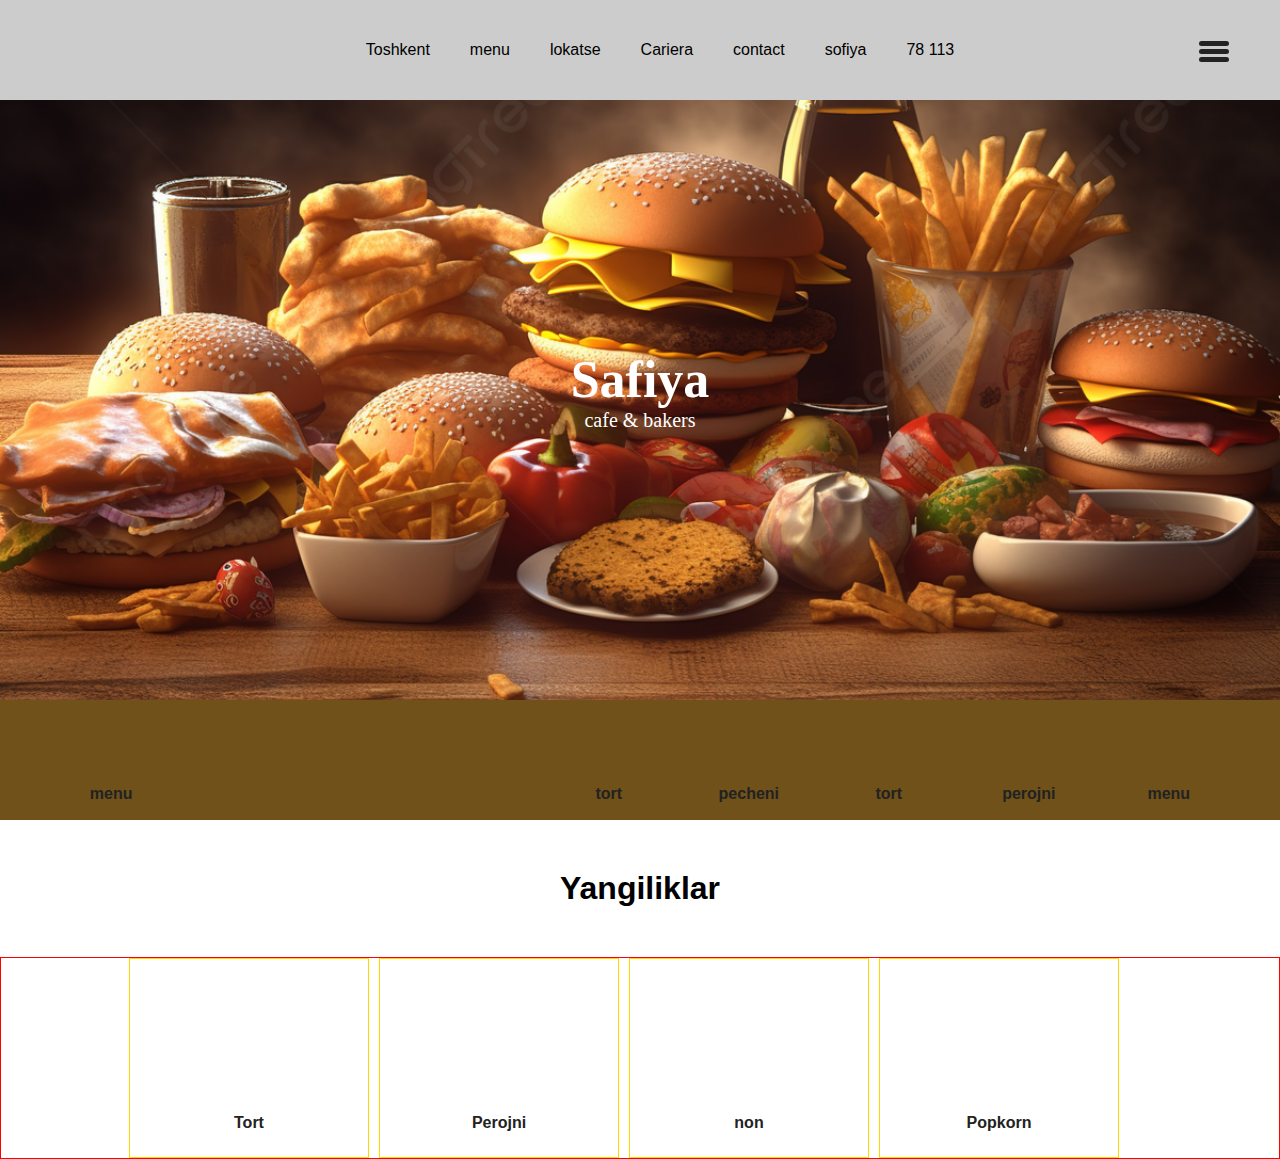
<file: safiya.html>
<!DOCTYPE html>
<html lang="en">
<head>
    <meta charset="UTF-8">
    <meta http-equiv="X-UA-Compatible" content="IE=edge">
    <meta name="viewport" content="width=device-width, initial-scale=1.0">
    <title>Document</title>
    <link rel="stylesheet" href="./safiya.css">
    <link rel="stylesheet" href="./smedia.css">
</head>
<body>
    <nav class="navbar">
        <div class="circle">
        </div>
        <ul class="nav__collection">
            <li class="nav__item">Toshkent</li>
            <li class="nav__item">menu</li>
            <li class="nav__item">lokatse</li>
            <li class="nav__item">Cariera</li>
            <li class="nav__item">contact</li>
            <li class="nav__item">sofiya</li>
            <li class="nav__item">78 113</li>
        </ul>
        <div class="nav__menu">
            <span></span>
            <span></span>
            <span></span>
        </div>
    </nav>
    <div class="image">
        <h1 class="text">Safiya</h1>
        <p class="title">cafe & bakers</p>
    </div>

    <div class="wrapper">
     <div class="wrap__menu"><div class="wrap__img lolo"></div>
     <h4 class="harf">menu</h4>
    </div>
    <ul class="wrap__collection">
        <li><div class="wrap__item">
            <div class="wrap__img pech"></div>
            <h4 class="harf">tort </h4>
        </div></li>
        <li><div class="wrap__item ">
            <div class="wrap__img pech"></div>
            <h4 class="harf">pecheni</h4>
        </div></li>
        <li><div class="wrap__item">
            <div class="wrap__img pech"></div>
            <h4 class="harf">tort</h4>
        </div></li>
        <li><div class="wrap__item">
            <div class="wrap__img pepe"></div>
            <h4 class="harf">perojni</h4>
        </div></li>
        <li><div class="wrap__item">
            <div class="wrap__img pech"></div>
            <h4 class="harf">menu</h4>
        </div></li>
    </ul>
    

    </div>
    <h1 class="header">Yangiliklar</h1>
    <div class="card">
        <div class="card__box">
            <div class="card__img"></div>
            <h4 class="harf">Tort</h4>
        </div>
        <div class="card__box ">
            <div class="card__lolo"></div>
            <h4 class="harf">Perojni</h4>

        </div>
        <div class="card__box">
            <div class="card__pop"></div>
            <h4 class="harf">non</h4>

        </div>
        <div class="card__box">
            <div class="card__laylo"></div>
            <h4 class="harf">Popkorn</h4>

        </div>
    </div>
</body>
</html>
</file>
<file: safiya.css>
*{
    padding: 0;
    margin: 0;
    font-family: sans-serif;
    box-sizing: border-box;
    position: relative;
}

.navbar{
    width: 100%;
    height: 100px;
    background: #ccc;
    display: flex;
    padding: 0 4%;
    align-items: center;
    justify-content: space-between;
    position: fixed;
    z-index: 10;
}
.nav__collection{
    display: flex;
    gap: 40px;
    list-style: none;
}

.nav__menu span{
    display: block;
    width: 30px;
    height: 5px;
    background: #222;
    margin-top: 3px;
    border-radius: 10px;
}
.circle{
    width: 70px;
    height: 70px;
    border-radius: 50%;
    background: url(https://safiabakery.uz/img/logo.svg?v=2)no-repeat center/cover;
}

.image{
    width: 100%;
    height: 700px;
    background: url(./bg2.png)no-repeat center/cover;
}
.text{
    text-align: center;
    padding-top: 350px;
    font-size: 52px;
    font-family: cursive;
    color: white;
}
.title{
text-align: center;
font-family: cursive;
color:white;
font-size: 20px;
}
.wrapper{
    width: 100%;

    height: 120px;
    background: rgb(112, 81, 25);
    display: flex;
    padding: 0 4%;
    justify-content: space-between;

}
.wrap__collection{
    display: flex;
    gap: 20px;
    list-style: none;
}
.wrap__menu{
    width: 120px;
    height: 100%;
}
 .wrap__item {
  width: 120px;
  height: 100%;
  text-align: center;
}
.wrap__img{
    width: 60px;
    height: 60px;
    border-radius: 50%;
    margin: auto;
    margin-top: 15px;
    color: #fff;
}
.harf{
    text-align: center;
    padding-top: 10px;
    color: #222;
}
.lolo{
    background:url(https://safiabakery.uz/uploads/products/i_1669271334.png ) no-repeat center/cover;
}
.pepe{
    background: url(https://safiabakery.uz/uploads/products/i_1669271334.png) no-repeat center/cover;
}
.pech{
    background:url(https://safiabakery.uz/uploads/products/i_1669271334.png) no-repeat center/cover;
}.pech{
    background:url(https://safiabakery.uz/uploads/products/i_1669271334.png) no-repeat center/cover;
}
.header{
    text-align: center;
    margin-top: 50px;
}
.card{
    width: 100%;
    display: flex;
    flex-wrap: wrap;
    margin-top: 50px;
    border: 1px solid red;
    padding:0 10%;
    gap:10px;
}
.card__box{
    width: 240px;
    height: 200px;
    padding-top: 20px;
    border:1px solid gold;
    
}
.card__img{
    width: 100%;
    height: 70%;
    background: url(https://safiabakery.uz/uploads/products/thumbs/171_1705316603.png) no-repeat center/cover ;
}.card__lolo{
    width: 100%;
    height: 70%;
    background: url(https://safiabakery.uz/uploads/products/thumbs/171_1705316621.png) no-repeat center/cover ;
}.card__pop{
    width: 100%;
    height: 70%;
    background: url(https://safiabakery.uz/uploads/products/thumbs/171_1705321523.png) no-repeat center/cover ;
}
.card__laylo{
    width: 100%;
    height: 70%;
    background: url(https://safiabakery.uz/uploads/products/thumbs/171_1705320903.png) no-repeat center/cover ;
}
</file>
<file: smedia.css>
@media screen and (max-width:990px) {
    .navbar{
        padding: 0 40px;
        height: 30px;
    }
    .nav__collection{
        display: none;
    }
    .nav__menu{
        display: block;
    }
    .image{
        padding: 0 ;
        width:100%;
        
    }
    .wrap__item{
        display: none;
    }
    .wrap__menu{
        margin: auto
        ;
    }
    .header{
     text-align: center;
     margin-top: 30px;
    }
   
    
}@media screen and (max-width:500px) {
    .navbar{
        padding: 0 20px;
    }
    .wrap__item{
        display: none;
    }
    .wrap__menu{
        margin: auto
        ;
    }
    .header{
        text-align: center;
        margin-top: 20px;
       }
    .card{
        text-align: center;
        width: 100%;
    }   
}
</file>
